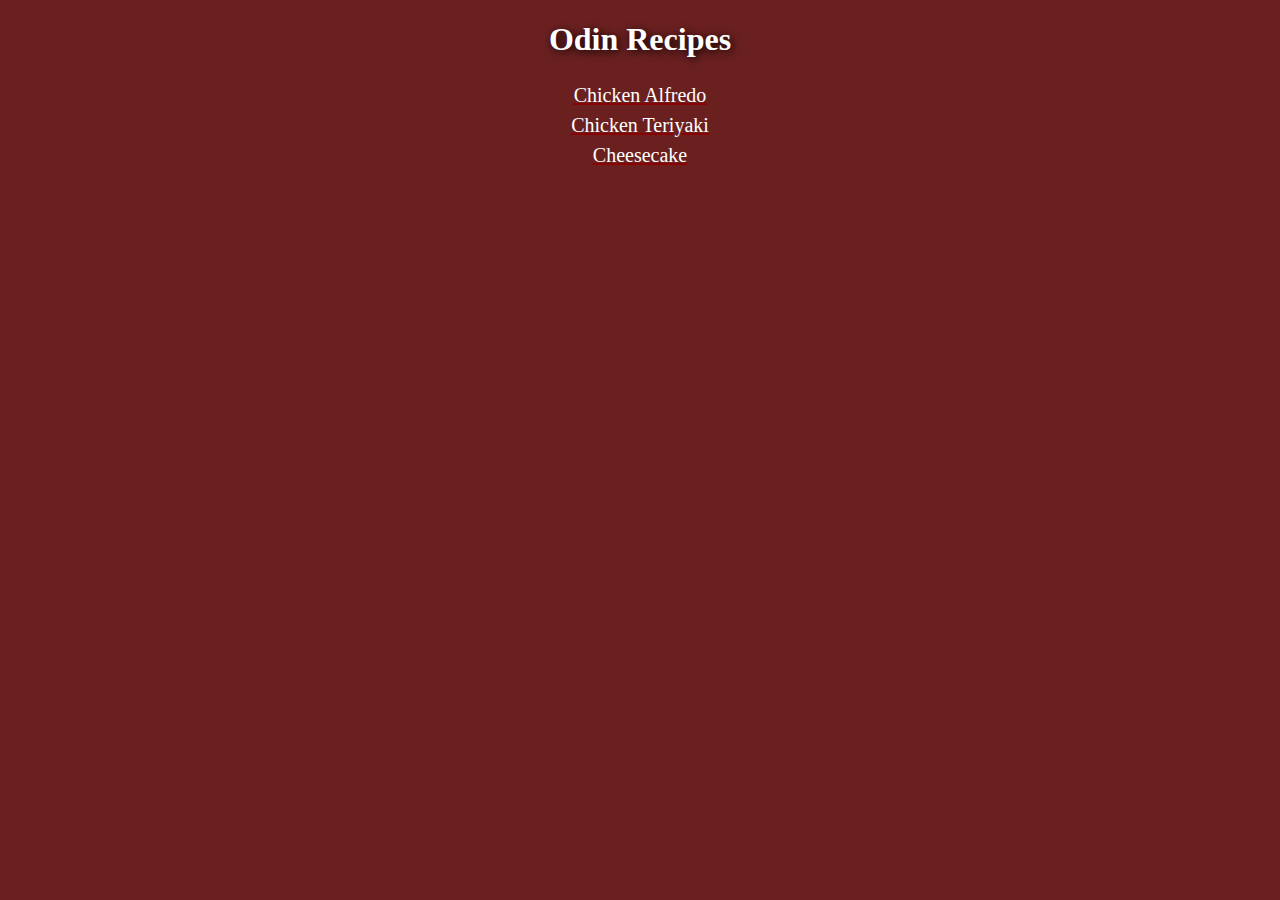
<file: index.html>
<!DOCTYPE html>
<html lang="en">
    <head>
        <meta charset="UTF-8">
        <Title>Odin Recipes</Title>
        <link rel="stylesheet" href="./style.css">
    </head>
    
    <body>
        <h1 class="header">Odin Recipes</h1>
        <ul class="list">
        <li><a href="./recipes/chicken-alfredo.html">Chicken Alfredo</a></li>
        <li><a href="./recipes/chicken-teriyaki.html">Chicken Teriyaki</a></li>
        <li><a href="./recipes/cheesecake.html">Cheesecake</a></li>
        </ul>
    </body>
</html>
</file>
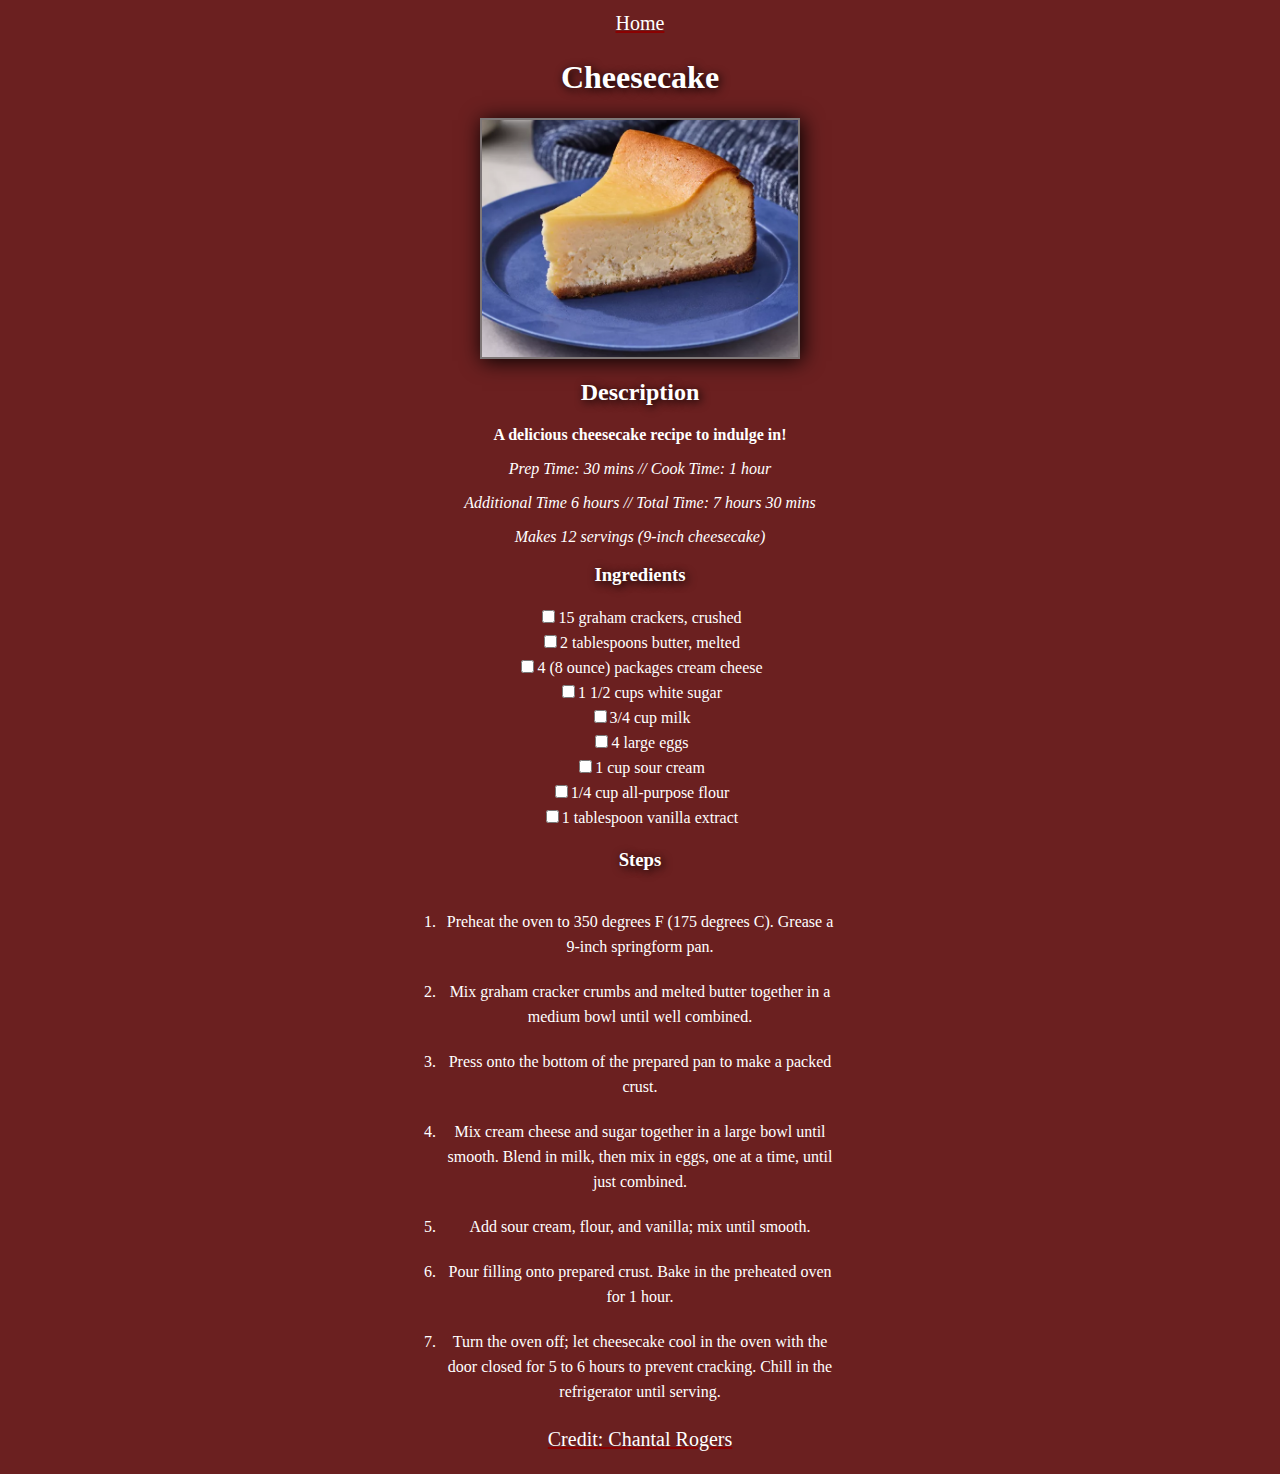
<file: recipes/cheesecake.html>
<!DOCTYPE html>
<html lang="en">
    <head>
        <meta charset="UTF-8">
        <title>Cheesecake</title>
        <link rel="stylesheet" href="../style.css">
    </head>
    <body>
        <a href="../index.html">Home</a>
        <h1>Cheesecake</h1>
        <img src="../img/cheesecake.webp" alt="A delicious cheesecake with a graham cracker crust on a blue plate" width="350" height="auto"> 
        <h2>Description</h2>
        <p><strong>A delicious cheesecake recipe to indulge in!</strong></p>
        <p><em>Prep Time: 30 mins // Cook Time: 1 hour</em></p>
        <p><em>Additional Time 6 hours // Total Time: 7 hours 30 mins</em></p>
        <p><em>Makes 12 servings (9-inch cheesecake)</em></p>
        <h3>Ingredients</h3>
        <ul>
            <li><input type="checkbox" class="check"><label for="check">15 graham crackers, crushed</label></li>
            <li><input type="checkbox" class="check"><label for="check">2 tablespoons butter, melted</label></li>
            <li><input type="checkbox" class="check"><label for="check">4 (8 ounce) packages cream cheese</label></li>
            <li><input type="checkbox" class="check"><label for="check">1 1/2 cups white sugar</label></li>
            <li><input type="checkbox" class="check"><label for="check">3/4 cup milk</label></li>
            <li><input type="checkbox" class="check"><label for="check">4 large eggs</label></li>
            <li><input type="checkbox" class="check"><label for="check">1 cup sour cream</label></li>
            <li><input type="checkbox" class="check"><label for="check">1/4 cup all-purpose flour</label></li>
            <li><input type="checkbox" class="check"><label for="check">1 tablespoon vanilla extract</label></li>
        </ul>
        <h3>Steps</h3>
        <ol>
            <li>Preheat the oven to 350 degrees F (175 degrees C). Grease a 9-inch springform pan.</li>
            <li>Mix graham cracker crumbs and melted butter together in a medium bowl until well combined.</li>
            <li>Press onto the bottom of the prepared pan to make a packed crust.</li>
            <li>Mix cream cheese and sugar together in a large bowl until smooth. Blend in milk, then mix in eggs, one at a time, until just combined.</li>
            <li>Add sour cream, flour, and vanilla; mix until smooth.</li>
            <li>Pour filling onto prepared crust. Bake in the preheated oven for 1 hour.</li>
            <li>Turn the oven off; let cheesecake cool in the oven with the door closed for 5 to 6 hours to prevent cracking. Chill in the refrigerator until serving.</li>
        </ol>
        <a href="https://www.allrecipes.com/recipe/8350/chantals-new-york-cheesecake/" class="credit">Credit: Chantal Rogers</a>
    </body>
</html>
</file>
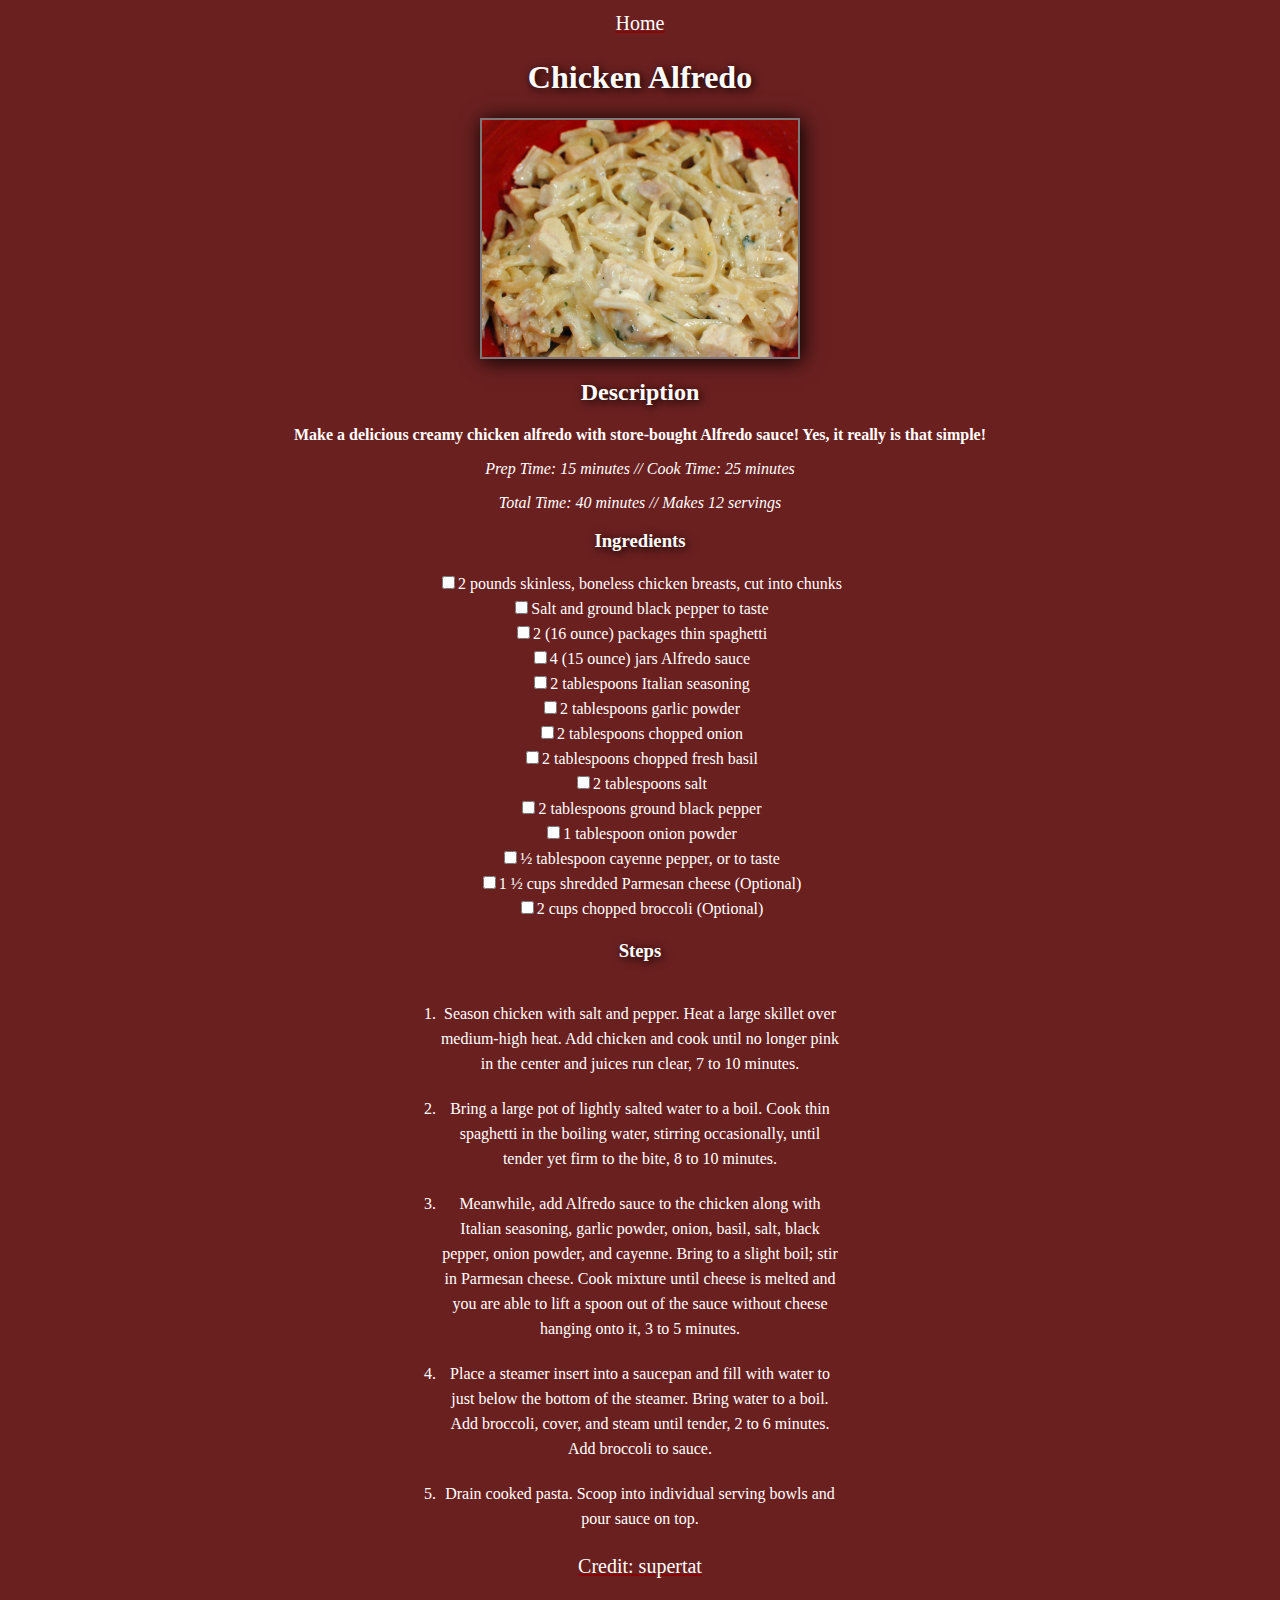
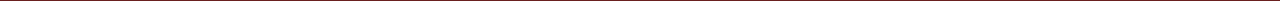
<file: recipes/chicken-alfredo.html>
<!DOCTYPE html>
<html lang="en">
    <head>
        <meta charset="UTF-8">
        <title>Chicken Alfredo</title>
        <link rel="stylesheet" href="../style.css">
    </head>
    <body>
        <a href="../index.html">Home</a>
        <h1>Chicken Alfredo</h1>
        <img src="../img/chicken-alfredo.jpg" alt="A plate of creamy Chicken Alfredo." width="350" height="auto">
        <h2>Description</h2>
        <p><strong>Make a delicious creamy chicken alfredo with store-bought Alfredo sauce! Yes, it really is that simple!</strong></p>
        <p><em>Prep Time: 15 minutes // Cook Time: 25 minutes</em></p>
        <p><em>Total Time: 40 minutes // Makes 12 servings</em></p>
        <h3>Ingredients</h3>
        <ul>
            <li><input type="checkbox" class="check"><label for="check">2 pounds skinless, boneless chicken breasts, cut into chunks</label></li>
            <li><input type="checkbox" class="check"><label for="check">Salt and ground black pepper to taste</label></li>
            <li><input type="checkbox" class="check"><label for="check">2 (16 ounce) packages thin spaghetti</label></li>
            <li><input type="checkbox" class="check"><label for="check">4 (15 ounce) jars Alfredo sauce</label></li>
            <li><input type="checkbox" class="check"><label for="check">2 tablespoons Italian seasoning</label></li>
            <li><input type="checkbox" class="check"><label for="check">2 tablespoons garlic powder</label></li>
            <li><input type="checkbox" class="check"><label for="check">2 tablespoons chopped onion</label></li>
            <li><input type="checkbox" class="check"><label for="check">2 tablespoons chopped fresh basil</label></li>
            <li><input type="checkbox" class="check"><label for="check">2 tablespoons salt</label></li>
            <li><input type="checkbox" class="check"><label for="check">2 tablespoons ground black pepper</label></li>
            <li><input type="checkbox" class="check"><label for="check">1 tablespoon onion powder</label></li>
            <li><input type="checkbox" class="check"><label for="check">½ tablespoon cayenne pepper, or to taste</label></li>
            <li><input type="checkbox" class="check"><label for="check">1 ½ cups shredded Parmesan cheese (Optional)</label></li>
            <li><input type="checkbox" class="check"><label for="check">2 cups chopped broccoli (Optional)</label></li>

        </ul>
        <h3>Steps</h3>
    <div>
        <ol>
            <li>Season chicken with salt and pepper. Heat a large skillet over medium-high heat. Add chicken and cook until no longer pink in the center and juices run clear, 7 to 10 minutes.</li>
            <li>Bring a large pot of lightly salted water to a boil. Cook thin spaghetti in the boiling water, stirring occasionally, until tender yet firm to the bite, 8 to 10 minutes.</li>
            <li>Meanwhile, add Alfredo sauce to the chicken along with Italian seasoning, garlic powder, onion, basil, salt, black pepper, onion powder, and cayenne. Bring to a slight boil; stir in Parmesan cheese. Cook mixture until cheese is melted and you are able to lift a spoon out of the sauce without cheese hanging onto it, 3 to 5 minutes.</li>
            <li>Place a steamer insert into a saucepan and fill with water to just below the bottom of the steamer. Bring water to a boil. Add broccoli, cover, and steam until tender, 2 to 6 minutes. Add broccoli to sauce.</li>
            <li>Drain cooked pasta. Scoop into individual serving bowls and pour sauce on top.</li>
        </ol>
    </div>
        <a href="https://www.allrecipes.com/recipe/276725/creamy-chicken-alfredo/" class="credit">Credit: supertat</a>
    </body>
</html>
</file>
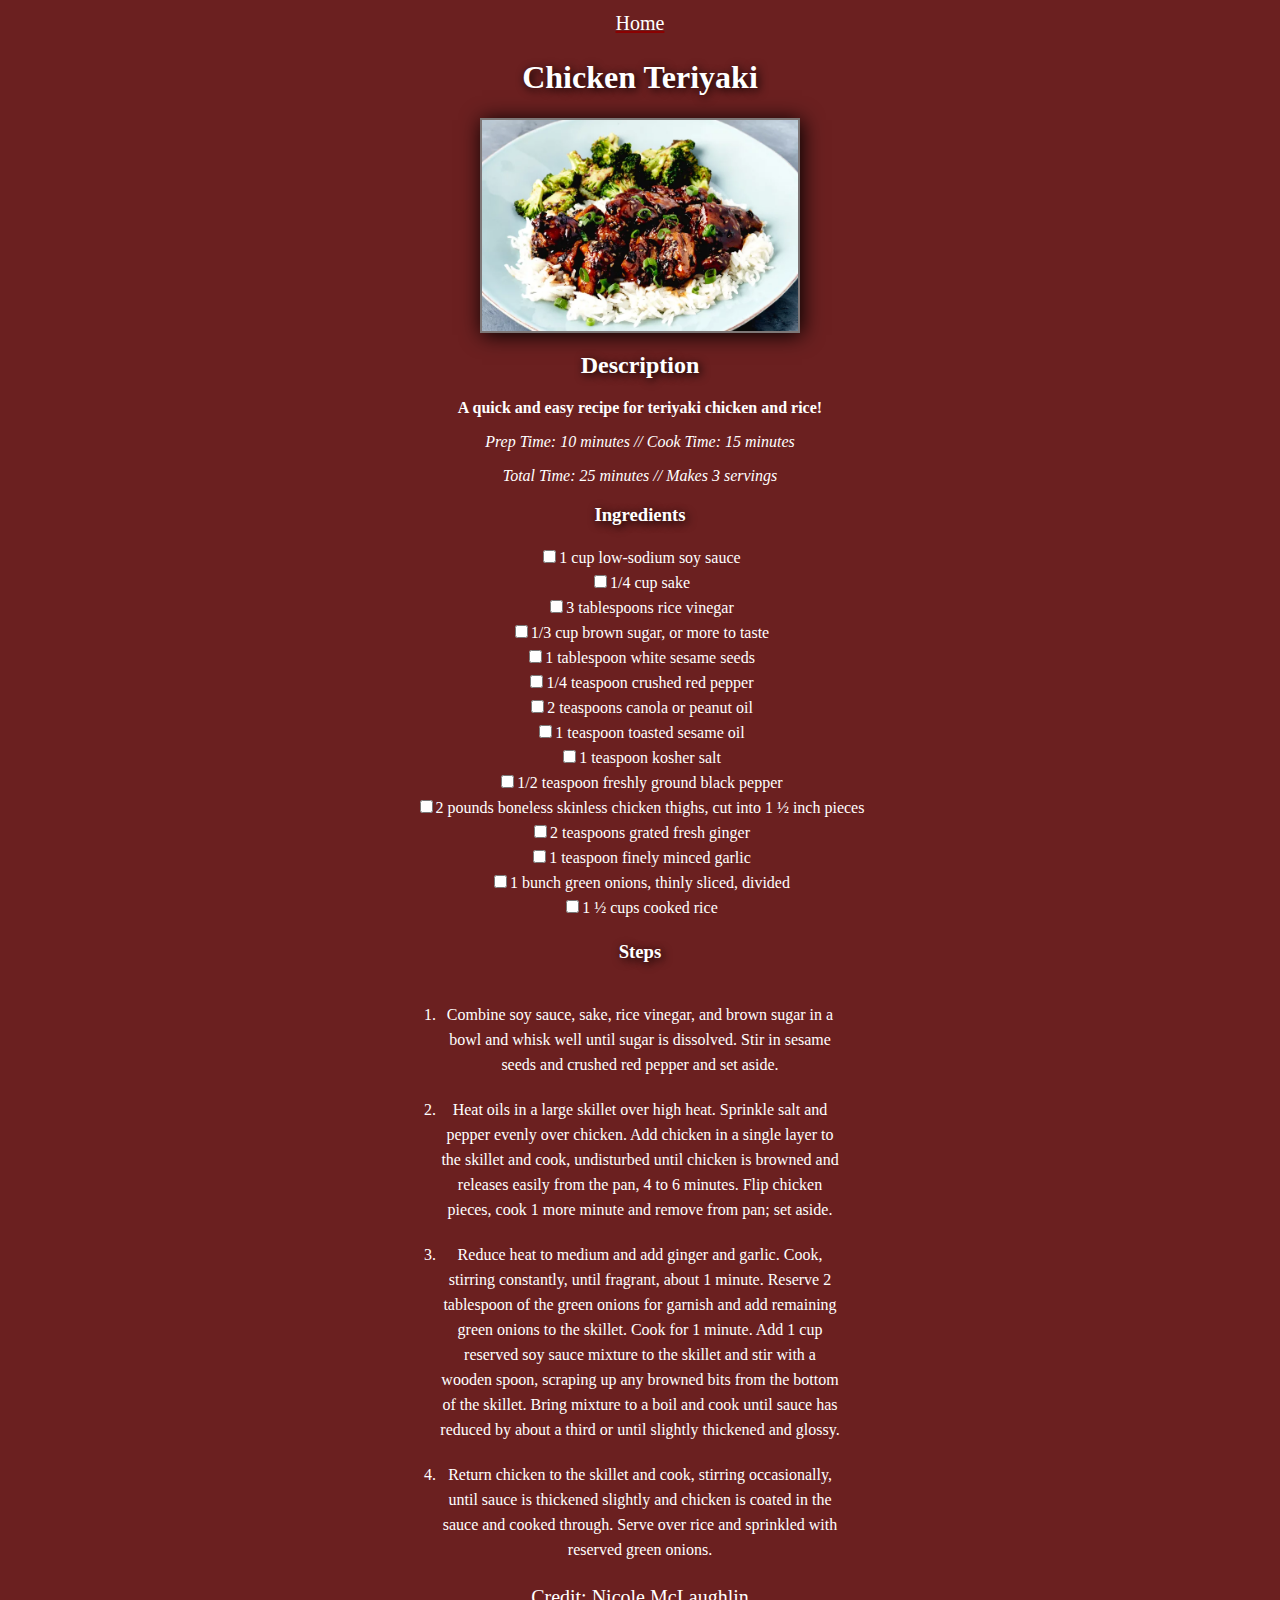
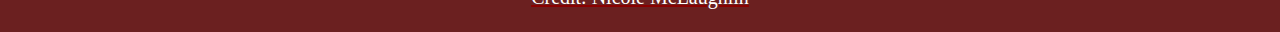
<file: recipes/chicken-teriyaki.html>
<!DOCTYPE html>
<html lang="en">
    <head>
        <meta charset="UTF-8">
        <title>Chicken Teriyaki</title>
        <link rel="stylesheet" href="../style.css">
    </head>
    <body>
        <a href="../index.html">Home</a>
        <h1>Chicken Teriyaki</h1>
        <img src="../img/chicken-teriyaki.webp" alt="A delicious plate of chicken teriyaki with white rice and broccoli" width="350" height="auto">
        <h2>Description</h2>
        <p><strong>A quick and easy recipe for teriyaki chicken and rice!</strong></p>
        <p><em>Prep Time: 10 minutes // Cook Time: 15 minutes</em></p>
        <p><em>Total Time: 25 minutes // Makes 3 servings</em></p>
        <h3>Ingredients</h3>
        <ul>
                <li><input type="checkbox" class="check"><label for="check">1 cup low-sodium soy sauce</label></li>
                <li><input type="checkbox" class="check"><label for="check">1/4 cup sake</label></li>
                <li><input type="checkbox" class="check"><label for="check">3 tablespoons rice vinegar</label></li>
                <li><input type="checkbox" class="check"><label for="check">1/3 cup brown sugar, or more to taste</label></li>
                <li><input type="checkbox" class="check"><label for="check">1 tablespoon white sesame seeds</label></li>
                <li><input type="checkbox" class="check"><label for="check">1/4 teaspoon crushed red pepper</label></li>
                <li><input type="checkbox" class="check"><label for="check">2 teaspoons canola or peanut oil</label></li>
                <li><input type="checkbox" class="check"><label for="check">1 teaspoon toasted sesame oil</label></li>
                <li><input type="checkbox" class="check"><label for="check">1 teaspoon kosher salt</label></li>
                <li><input type="checkbox" class="check"><label for="check">1/2 teaspoon freshly ground black pepper</label></li>
                <li><input type="checkbox" class="check"><label for="check">2 pounds boneless skinless chicken thighs, cut into 1 ½ inch pieces</label></li>
                <li><input type="checkbox" class="check"><label for="check">2 teaspoons grated fresh ginger</label></li>
                <li><input type="checkbox" class="check"><label for="check">1 teaspoon finely minced garlic</label></li>
                <li><input type="checkbox" class="check"><label for="check">1 bunch green onions, thinly sliced, divided</label></li>
                <li><input type="checkbox" class="check"><label for="check">1 ½ cups cooked rice</label></li>
        <h3>Steps</h3>
        <ol>
            <li >Combine soy sauce, sake, rice vinegar, and brown sugar in a bowl and whisk well until sugar is dissolved. Stir in sesame seeds and crushed red pepper and set aside.</li>
            <li>Heat oils in a large skillet over high heat. Sprinkle salt and pepper evenly over chicken. Add chicken in a single layer to the skillet and cook, undisturbed until chicken is browned and releases easily from the pan, 4 to 6 minutes. Flip chicken pieces, cook 1 more minute and remove from pan; set aside.</li>
            <li>Reduce heat to medium and add ginger and garlic. Cook, stirring constantly, until fragrant, about 1 minute. Reserve 2 tablespoon of the green onions for garnish and add remaining green onions to the skillet. Cook for 1 minute. Add 1 cup reserved soy sauce mixture to the skillet and stir with a wooden spoon, scraping up any browned bits from the bottom of the skillet. Bring mixture to a boil and cook until sauce has reduced by about a third or until slightly thickened and glossy.</li>
            <li>Return chicken to the skillet and cook, stirring occasionally, until sauce is thickened slightly and chicken is coated in the sauce and cooked through. Serve over rice and sprinkled with reserved green onions.</li>
        </ol>
        <a href="https://www.allrecipes.com/chicken-teriyaki-recipe-8641256" class="credit">Credit: Nicole McLaughlin</a>
    </body>
</html>
</file>
<file: style.css>
* {
    text-align: center;
}

body {
    background-color: rgb(107, 32, 32)
}

h1, h2, h3 {
    text-align: center;
    color:rgb(255, 255, 255);
    text-shadow: 2px 2px 10px black;
}

p, ul, ol {
    color:white;
}

ul, ol {
    line-height: 25px;
    padding:0;
}

img {
    border: solid 2px rgb(126, 119, 119);
    display: block;
    margin-right: auto;
    margin-left: auto;
    width:25%;
    box-shadow: 2px 2px 20px black;
}

a:link, a:visited {
    text-decoration: underline solid darkred;
    font-size: 20px;
    line-height:30px;
}

a:link {
    color:white;
}

a:visited {
    color: rgb(212, 200, 200);  
}

a:hover {
    color: rgb(138, 130, 130);
}

ul {
    color:white;
    list-style: none;
}

ol { 
    width:400px;
    height:auto;
    margin:auto;
}

ol li {
    padding-top: 20px;
}

a.credit{
    display:block;
    margin:20px;
}

.check:checked + label {
    text-decoration: line-through;
}
</file>
